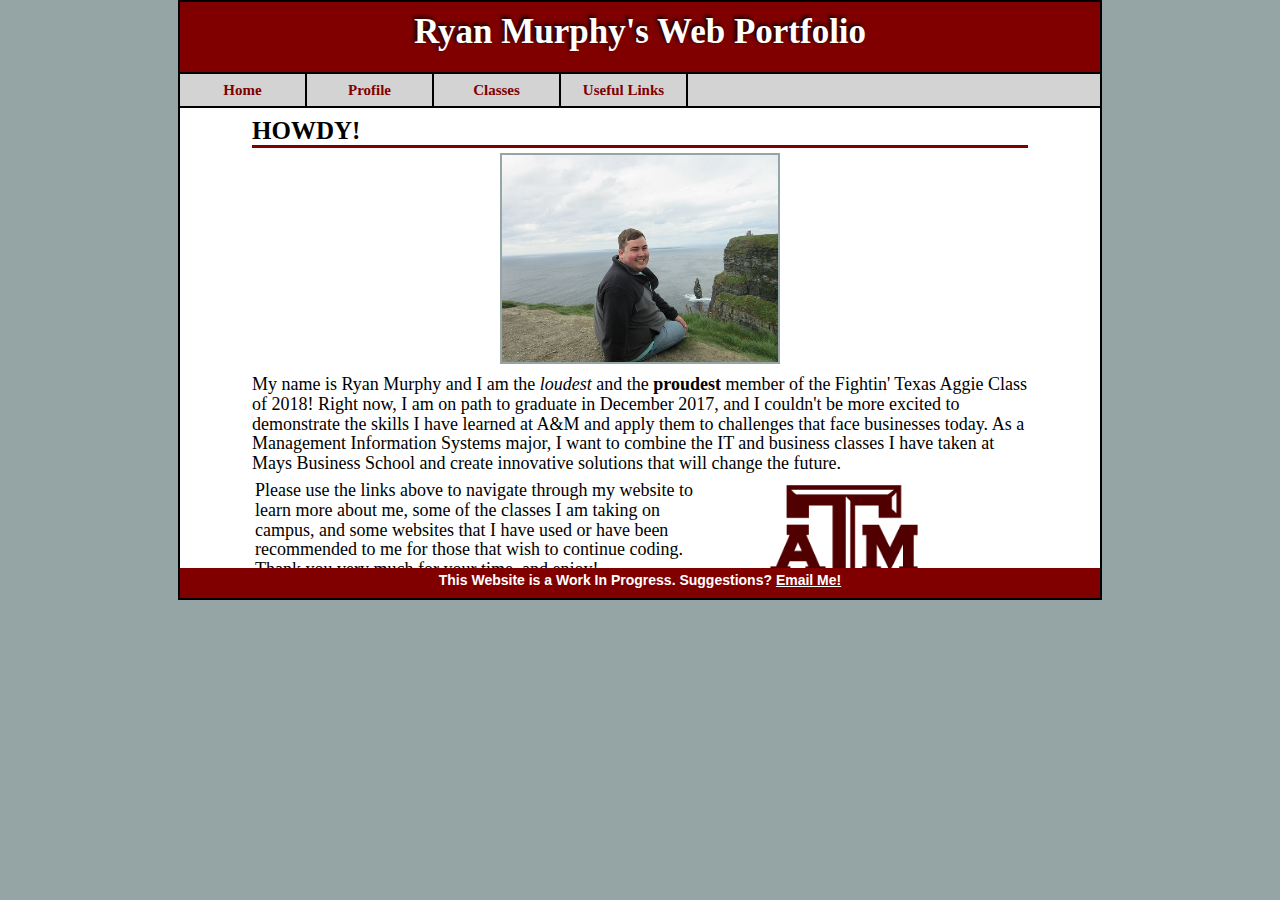
<file: aboutme/index.html>
<!DOCTYPE html>

<html xmlns="http://www.w3.org/1999/xhtml">

<head runat="server">
    <title>Ryan Murphy Portfolio</title>
    <link rel="stylesheet" href="index.css" />
</head>
 
<body>
    <form id="form1" runat="server">
	<div id="page">
		<div id="header">
			 <h1>Ryan Murphy's Web Portfolio</h1>
		</div>
		<div id="nav">
			<ul>
				<li><a href="index.html">Home</a></li>
				<li><a>Profile</a>
					<ul>
						<li><a href="aboutme.html">About Me</a></li>
						<li><a href="https://www.linkedin.com/in/rpmurph" target="_blank">Linkedin</a></li>
					</ul>
				</li>
				<li><a>Classes</a>
					<ul>
						<li><a href="webapps.html">Web-Enabled Applications</a></li>	
						<li><a href="wip.html" target="_blank">Information Systems Capstone</a></li>
					</ul>
				</li>
				<li><a>Useful Links</a>
					<ul>
						<li><a href="https://www.w3schools.com/" target="_blank">Starting HTML</a></li>
						<li><a href="https://stackoverflow.com/" target="_blank">Coding Help Forum</a></li>
						<li><a href="https://www.codecademy.com/" target="_blank">Learn More Languages</a></li>
						<li><a href="https://www.codewars.com/" target="_blank">Continue Practicing Code</a></li>
					</ul>
				</li>	
			</ul>
		</div>
		<div id="main_body">
			<table>
				<tr>
					<td>
						<h3>HOWDY!</h3>
					</td>
				</tr>
			</table>
			<center>
			<img class="front-page" src="ireland.jpg" alt="profile-img" />
			</center>
			<table>
				<tr>
					<td>
						<p>My name is Ryan Murphy and I am the <em>loudest</em> and the <strong>proudest</strong> member of the Fightin' Texas
						Aggie Class of 2018! Right now, I am on path to graduate in December 2017, and I couldn't
						be more excited to demonstrate the skills I have learned at A&M and apply them to challenges
						that face businesses today. As a Management Information Systems major, I want to combine the IT and business
						classes I have taken at Mays Business School and create innovative solutions that will change the future.
						</p>
					</td>
				</tr>
				<tr>
					<td>
						<div id="content">
							<p>Please use the links above to navigate through my website to learn more about me,
							some of the classes I am taking on campus, and some websites that I have used or have
							been recommended to me for those that wish to continue coding. Thank you very much
							for your time, and enjoy!</p>
						</div>
						<div id="aside">
							<img class="tamu" src="tam-logo.png" alt="tamu logo" />
						</div>
					</td>
				</tr>
			</table>
		</div>
		<div id="footer">
			   <p class="p_footer">This Website is a Work In Progress. Suggestions? <a href="mailto:ryan.murphy@tamu.edu">Email Me!</a></p>
		</div>
	</div>
    </form>
</body>
</html>
</file>
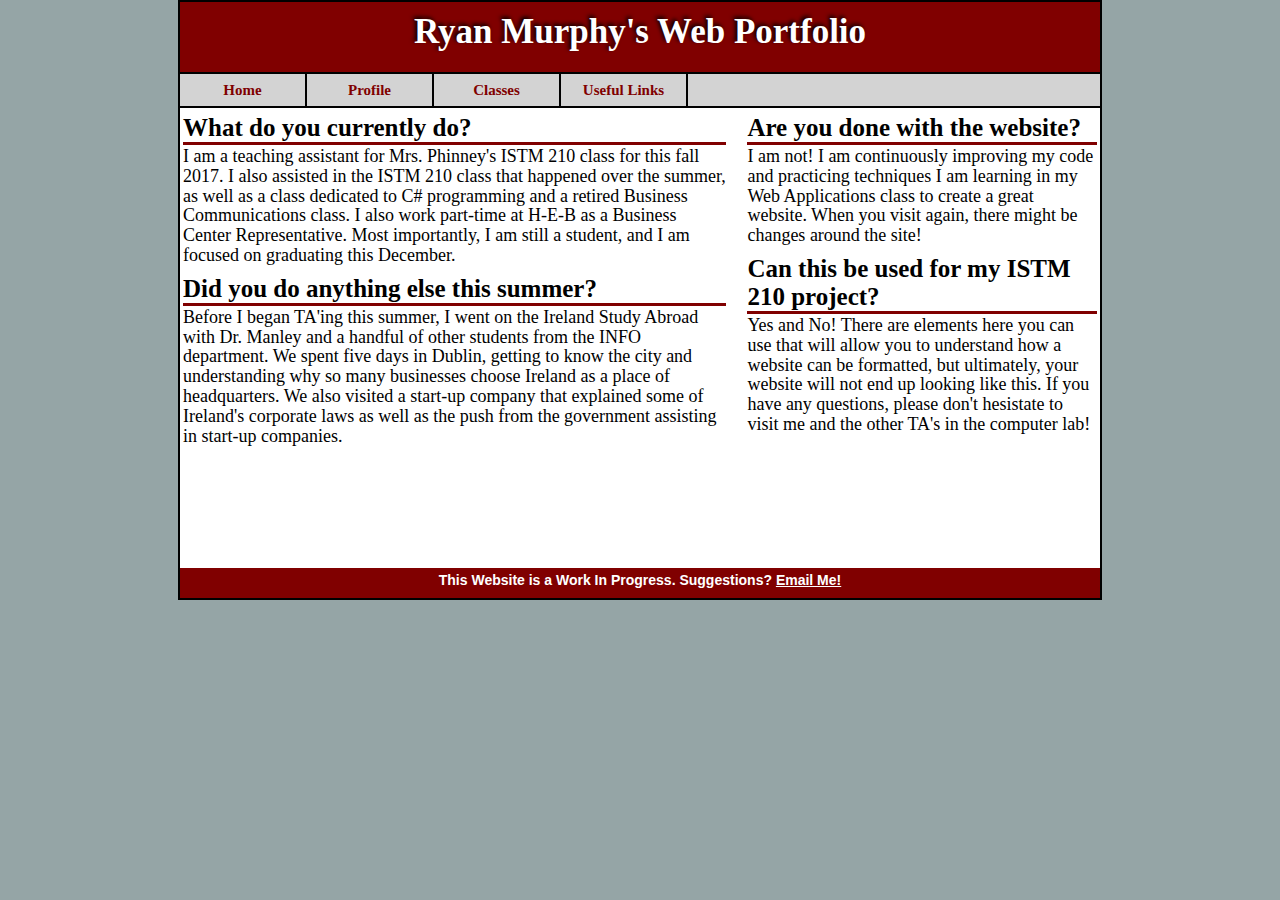
<file: aboutme/aboutme.html>
<!DOCTYPE html>

<html xmlns="http://www.w3.org/1999/xhtml">

<head runat="server">
    <title>Ryan Murphy Portfolio</title>
    <link rel="stylesheet" href="index.css" />
</head>
 
<body>
    <form id="form1" runat="server">
	<div id="page">
		<div id="header">
			 <h1>Ryan Murphy's Web Portfolio</h1>
		</div>
		<div id="nav">
			<ul>
				<li><a href="index.html">Home</a></li>
				<li><a>Profile</a>
					<ul>
						<li><a href="aboutme.html">About Me</a></li>
						<li><a href="https://www.linkedin.com/in/rpmurph" target="_blank">Linkedin</a></li>
					</ul>
				</li>
				<li><a>Classes</a>
					<ul>
						<li><a href="webapps.html">Web-Enabled Applications</a></li>	
						<li><a href="wip.html" target="_blank">Information Systems Capstone</a></li>
					</ul>
				</li>
				<li><a>Useful Links</a>
					<ul>
						<li><a href="https://www.w3schools.com/" target="_blank">Starting HTML</a></li>
						<li><a href="https://stackoverflow.com/" target="_blank">Coding Help Forum</a></li>
						<li><a href="https://www.codecademy.com/" target="_blank">Learn More Languages</a></li>
						<li><a href="https://www.codewars.com/" target="_blank">Continue Practicing Code</a></li>
					</ul>
				</li>	
			</ul>
		</div>
		<div id="main_body">
			<div id="content">
				<h3>What do you currently do?</h3>
				<p>I am a teaching assistant for Mrs. Phinney's ISTM 210 class for this fall 2017. I also assisted
				in the ISTM 210 class that happened over the summer, as well as a class dedicated to C# programming
				and a retired Business Communications class. I also work part-time at H-E-B as a Business Center 
				Representative. Most importantly, I am still a student, and I am focused on graduating this December.</p>
				<h3>Did you do anything else this summer?</h3>
				<p>Before I began TA'ing this summer, I went on the Ireland Study Abroad with Dr. Manley and a
				handful of other students from the INFO department. We spent five days in Dublin, getting to know the city
				and understanding why so many businesses choose Ireland as a place of headquarters. We also visited a start-up
				company that explained some of Ireland's corporate laws as well as the push from the government assisting in
				start-up companies.
				</p>
			</div>
			<div id="aside">
				<h3>Are you done with the website?</h3>
				<p>I am not! I am continuously improving my code and practicing techniques I am learning
				in my Web Applications class to create a great website. When you visit again, 
				there might be changes around the site!</p>
				<h3>Can this be used for my ISTM 210 project?</h3>
				<p>Yes and No! There are elements here you can use that will allow you
				to understand how a website can be formatted, but ultimately, your website will not end up
				looking like this. If you have any questions, please don't hesistate to visit me and the other TA's
				in the computer lab!</p>
			</div>
		</div>
		<div id="footer">
			   <p class="p_footer">This Website is a Work In Progress. Suggestions? <a href="mailto:ryan.murphy@tamu.edu">Email Me!</a></p>
		</div>
	</div>
    </form>
</body>
</html>
</file>
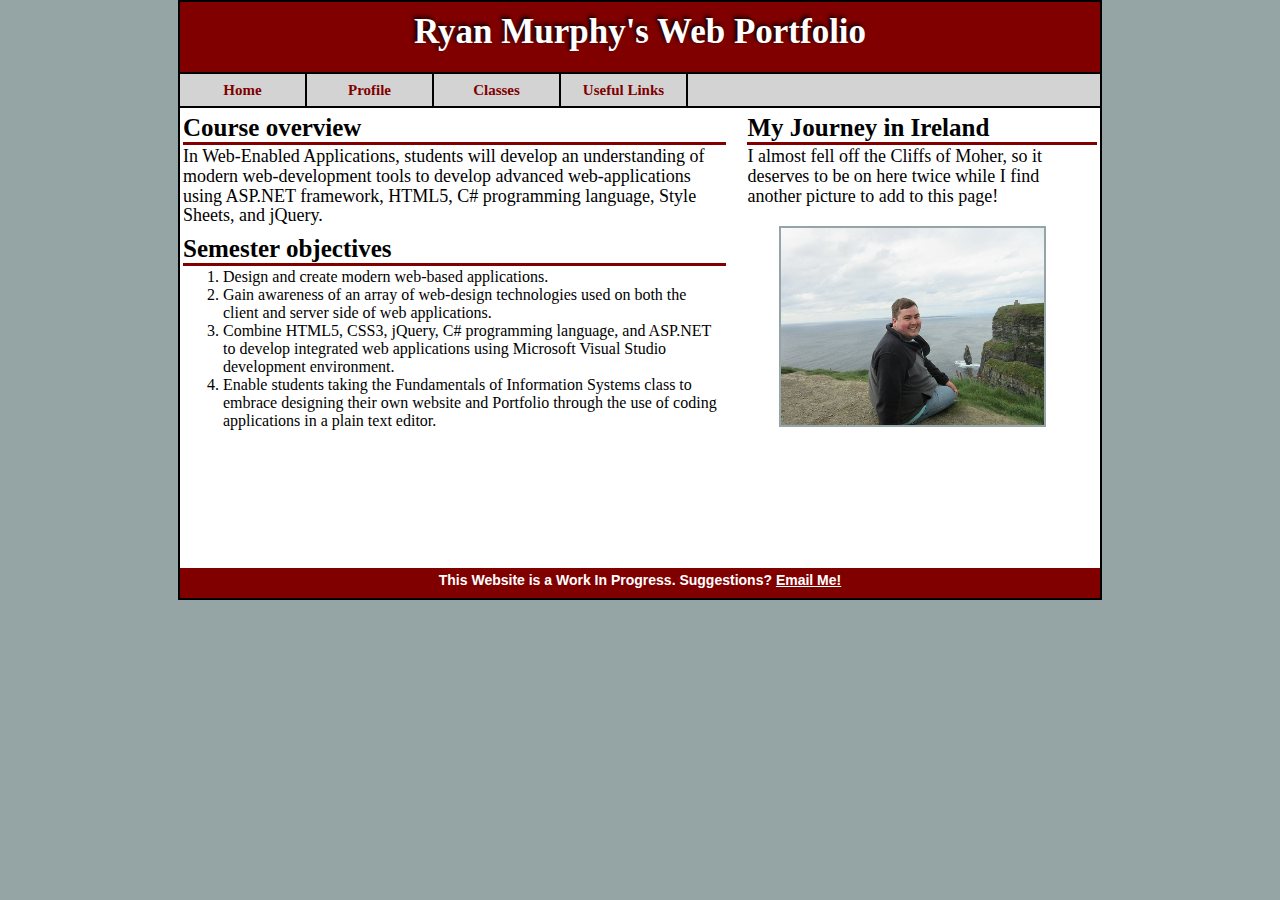
<file: aboutme/webapps.html>
<!DOCTYPE html>

<html xmlns="http://www.w3.org/1999/xhtml">

<head runat="server">
    <title>Ryan Murphy Portfolio</title>
    <link rel="stylesheet" href="index.css" />
</head>
 
<body>
    <form id="form1" runat="server">
	<div id="page">
		<div id="header">
			 <h1>Ryan Murphy's Web Portfolio</h1>
		</div>
		<div id="nav">
			<ul>
				<li><a href="index.html">Home</a></li>
				<li><a>Profile</a>
					<ul>
						<li><a href="aboutme.html">About Me</a></li>
						<li><a href="https://www.linkedin.com/in/rpmurph" target="_blank">Linkedin</a></li>
					</ul>
				</li>
				<li><a>Classes</a>
					<ul>
						<li><a href="webapps.html">Web-Enabled Applications</a></li>	
						<li><a href="wip.html" target="_blank">Information Systems Capstone</a></li>
					</ul>
				</li>
				<li><a>Useful Links</a>
					<ul>
						<li><a href="https://www.w3schools.com/" target="_blank">Starting HTML</a></li>
						<li><a href="https://stackoverflow.com/" target="_blank">Coding Help Forum</a></li>
						<li><a href="https://www.codecademy.com/" target="_blank">Learn More Languages</a></li>
						<li><a href="https://www.codewars.com/" target="_blank">Continue Practicing Code</a></li>
					</ul>
				</li>	
			</ul>
		</div>
		<div id="main_body">
			<div id="content">
			  <h3>Course overview</h3>
			  <p>In Web-Enabled	Applications, students will develop an understanding of modern web-development 
			  tools to develop advanced web-applications using ASP.NET framework, 
			  HTML5, C# programming language, Style Sheets, and jQuery. </p>
			  <h3>Semester objectives</h3>
				   <ol>
						<li>Design and create modern web-based applications.</li>
						<li>Gain awareness of an array of web-design technologies used on both the client and
							server side of web applications.</li>
						<li>Combine HTML5, CSS3, jQuery, C# programming language, and ASP.NET to develop
							integrated web applications using Microsoft Visual Studio development environment.</li>
						<li>Enable students taking the Fundamentals of Information Systems class to embrace designing
							their own website and Portfolio through the use of coding applications in a plain text editor.</li>
				   </ol>
			</div>
			<div id="aside">
			  <h3>My Journey in Ireland</h3>
				<p>I almost fell off the Cliffs of Moher, so it deserves to be on here twice
				while I find another picture to add to this page!
					<br /><br />
					<img class="webapps" src="ireland.jpg" alt="ireland" />
				</p>
			</div>
		</div>
		<div id="footer">
			   <p class="p_footer">This Website is a Work In Progress. Suggestions? <a href="mailto:ryan.murphy@tamu.edu">Email Me!</a></p>
		</div>
	</div>
    </form>
</body>
</html>
</file>
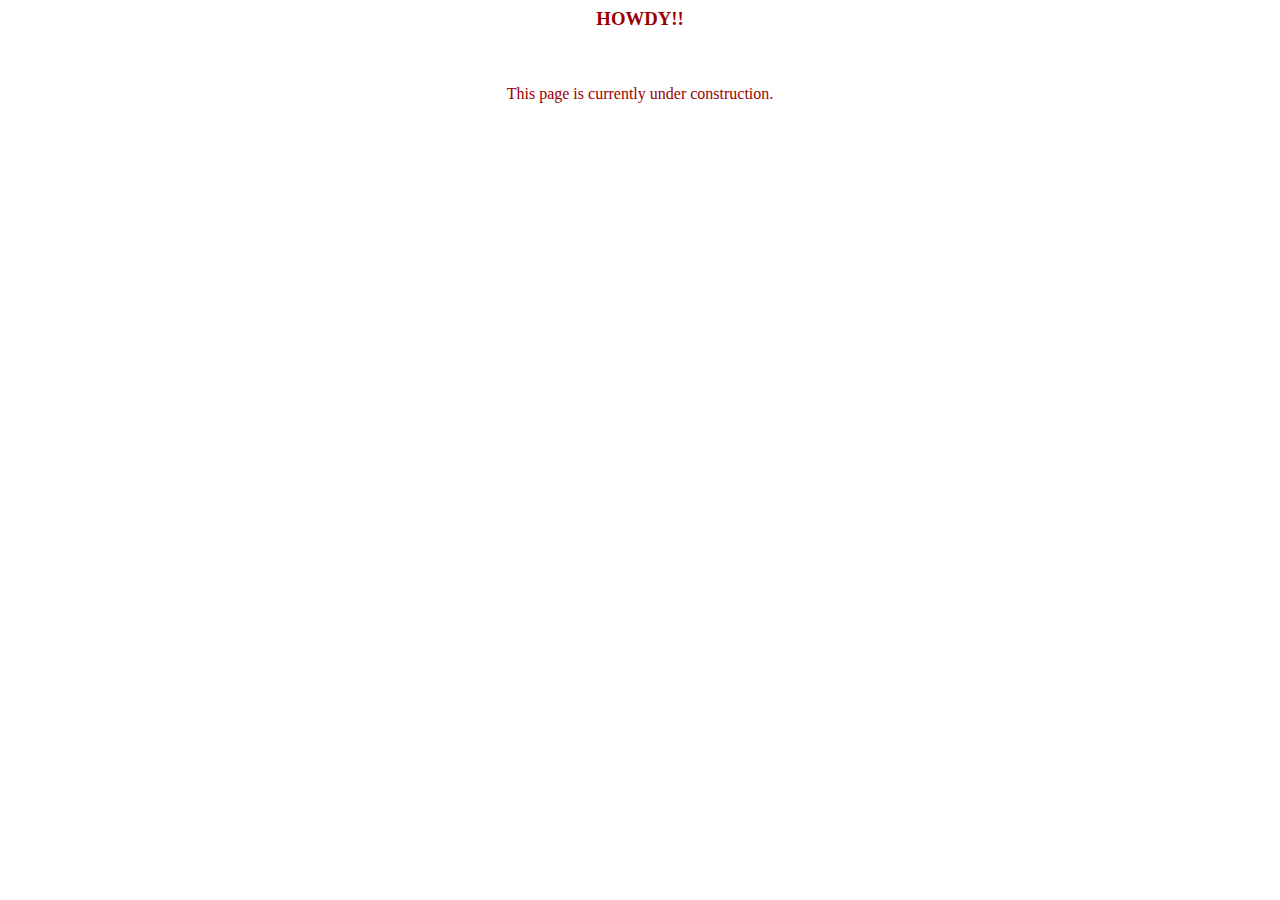
<file: aboutme/wip.html>
<!DOCTYPE HTML PUBLIC "-//W3C//DTD HTML 4.01 Transitional//EN">
<html>
<head>
<title>TEST</title>
<meta http-equiv="Content-Type" content="text/html; charset=iso-8859-1">
</head>

<body>
<table width="100%" border="0" cellspacing="0" cellpadding="0">
  <tr>
    <td align="center"><h3><font color="#990000">HOWDY!!</font></h3></td>
  </tr>
  <tr>
    <td align="center"><font color="#990000"><br><br>This page is currently under construction.</font></td>
  </tr>
</table>

</body>
</html>
</file>
<file: aboutme/index.css>
*{
	/*auto sets the content in the center*/
	margin:0 auto;
}
body {
	/*background-color: #d2d7d3;*/
	/*background-color: #abb7b7*/
	background-color: #95a5a6
}
p{
	font-size: 18px;
	line-height: 110%;
	padding-bottom: 3px;
}
h1{
	color: white;
	font-size: 35px;
	text-shadow: 4px 4px;
	text-shadow: -2px -2px 4px black;
	padding-top: 10px;
	text-align: center;
}
h2{
	font-size: 30px;
	text-align: center;
}
h3{
	padding-top: 6px;
	margin-bottom: 2px;
	font-size: 25px;
	border-bottom: 3px solid maroon;
}
.webapps {
	width: 75%;
	height: 75%;
	margin-left: 32px;
	border: 2px solid #95a5a6;
}
table {
	width: 85%;
}

.front-page {
	width: 30%;
	margin-bottom: 4px;
	border: 2px solid #95a5a6;
}
.tamu {
	width: 50%;
	height: 50%;
	margin: 0 0;
	margin-top: 4px;
	margin-left: 40px;
	border: none;
}
#page{
	width: 920px;
	border: 2px solid black;
}
#header {
	background-color: maroon;
	max-height: 150px;
	padding-bottom: 20px;
}
#header h2{
	font-family: Georgia, Helvetica, sans-serif;
	font-weight: 800;
	color: white;
}
#nav {
	background-color: lightgray;
	height: 32px;
	border-top: 2px solid black;
	border-bottom: 2px solid black;
}
#nav ul {
	padding: 0;
	position: relative;
	text-align: center;	
}
#nav ul li {
	float: left;
}
#nav ul a {
	font-size: 15px;
	background-color: lightgray;
	text-decoration: none;
	color: maroon;
	font-weight: 900;
	display: block;
	line-height: 32px;
	min-width: 125px;
	text-align: center;
	border-right: 2px solid black;
	border-bottom: 2px solid black;
}
#nav a:hover {
	color: white;
	background-color: gray;
}
#nav ul ul{
	display: none;
	position: absolute;
	top: 100%;
}
#nav ul ul li{
	float: none; /*displays vertically*/
}
#nav ul li:hover > ul{
	display: block;
}
#nav > ul::after{
	content: "";/*adds empty content to end of the first ul*/
	display: block; /*display content as a block */
	clear: both; /*stop floating of the li elements*/
}
#nav ul ul li a{
	min-width: 121px;
	text-align: left;
	border-left: 2px solid black;
	margin-left: -2px;
	border-bottom: 2px solid black;
	padding-left: 2px;
	padding-right: 2px;
}
.active
{
	color: white;
	background-color: gray;
}
.left {
	width: 65%;
}
.right {
	width: 35%;
}
#main_body {
	background-color: #fff;
	height: 460px;
	overflow: auto;
}
#content {
	max-width: 59%;
	float: left;
	padding-left: 3px;
	padding-bottom: 12px;
}
#aside {
	width: 38%;
	float: right;
	padding-right: 3px;
	padding-bottom: 12px;
}
#footer {
	clear: both;
	max-height: 50px;
	background-color: maroon;
}
#footer a {
	color: #fff;
}
#footer a:hover {
	color: #95a5a6
}
#footer p{
	font-size: 14px;
	font-family: Georgia, Helvetica, sans-serif;
	text-align: center;
	font-weight: 800;
	color: #fff;	
}
.p_footer{
	border-style: none;
	padding-top: 5px;
	padding-bottom: 10px;
}
a:link {
	color: #84000b;
}
a:visited {
	color: #00f;
}
a:hover {
	color: #f00;
}
ul a{
	text-decoration: none;
}
ul li {
	list-style-type: none;
}
</file>
